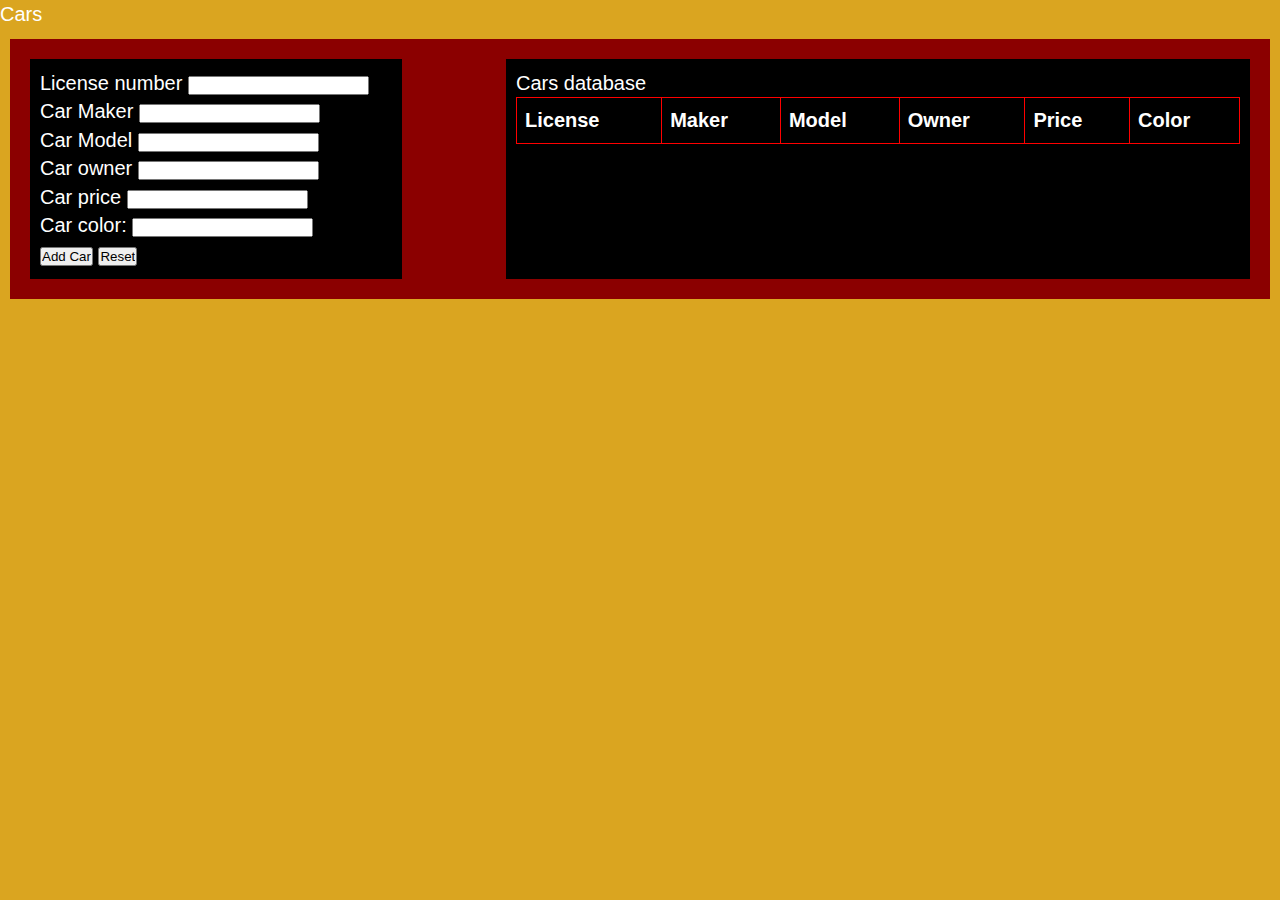
<file: Car database/index.html>
<!DOCTYPE html>
<html lang="en">
<head>
    <meta charset="UTF-8">
    <meta http-equiv="X-UA-Compatible" content="IE=edge">
    <meta name="viewport" content="width=device-width, initial-scale=1.0">
    <title>Document</title>
    <link rel="stylesheet" href="style.css">
</head>
<body>
<header>
    Cars
</header>

<main>
    <div class="container">

        <section class="left">
            <form id="car-form">
                <div>
                    <label for="license">License number</label>
                    <input type="number" id="license" name="fname">
                </div>
                
                <div>
                    <label for="maker">Car Maker</label>
                    <input type="text" id="maker" name="fname">
                </div>
                
                <div>
                    <label for="model">Car Model</label>
                    <input type="text" id="model" name="fname">
                </div>
                
                <div>
                    <label for="owner">Car owner</label>
                    <input type="text" id="owner" name="fname">
                </div>
                
                <div>
                    <label for="price">Car price</label>
                    <input type="number" id="price" name="fname">
                </div>
                
                <div>
                    <label for="color">Car color:</label>
                    <input type="text" id="color" name="fname">
                </div>
            </form>
            
            <div class="button">
                <input type="submit" value="Add Car" id="btn-submit">
                <input type="reset" id="btn-reset" value="Reset">
                </div>
            </section>
            
            <section class=" right" id="car-table">
                <p>Cars database</p>
                <table>
                    <tr>
                        <th>License</th>
                        <th>Maker</th>
                        <th>Model</th>
                        <th>Owner</th>
                        <th>Price</th>
                        <th>Color</th>
                    </tr>
                </table>
                </section>
                
            </div>
        
        </main>
        
        
      <script src="main.js"></script>
</body>
</html>
</file>
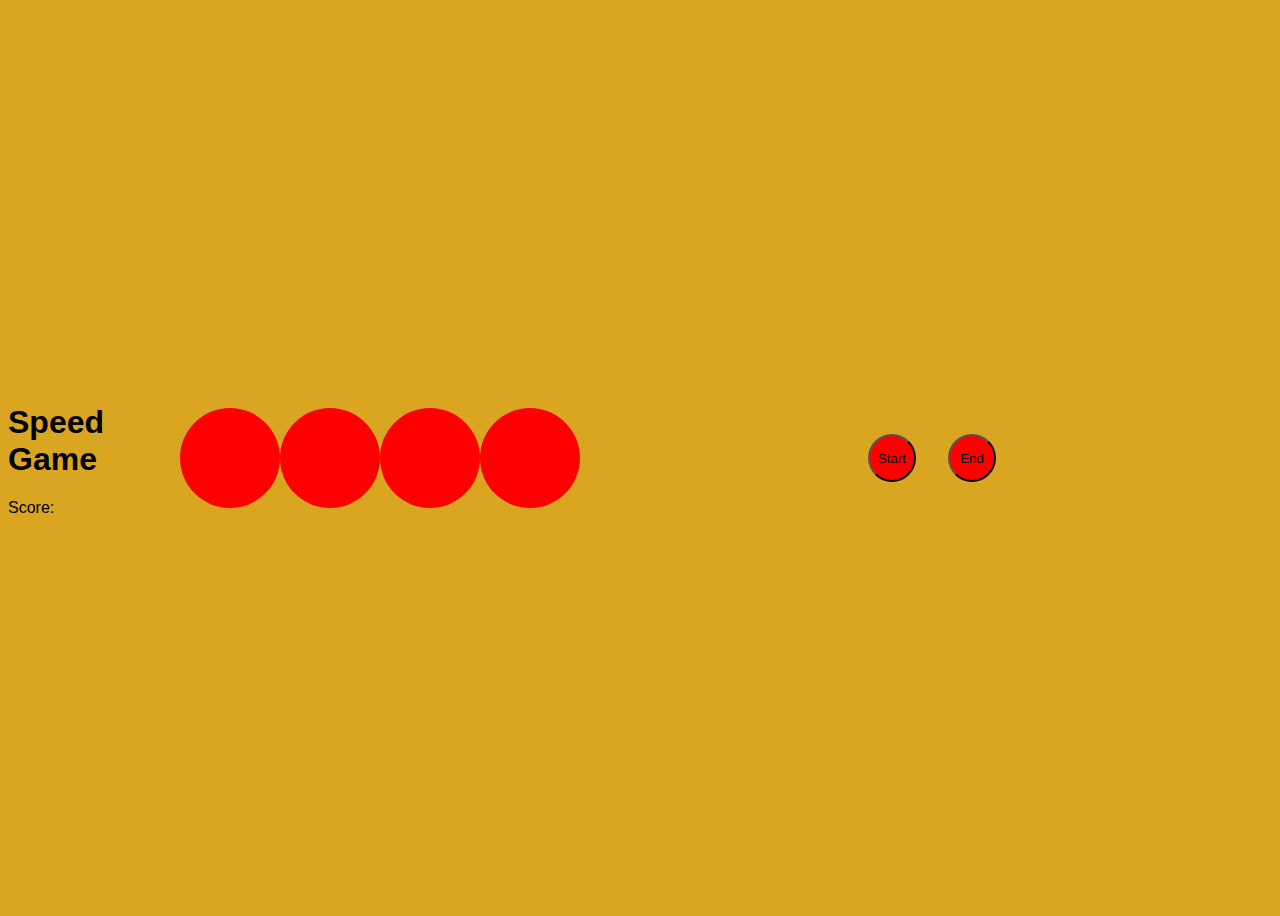
<file: Speedgame/index.html>
<!DOCTYPE html>
<html lang="en">
<head>
    <meta charset="UTF-8">
    <meta http-equiv="X-UA-Compatible" content="IE=edge">
    <meta name="viewport" content="width=device-width, initial-scale=1.0">
    <title>Document</title>
    <link rel="stylesheet" href="styles.css">
</head>
<body>
    <div>
        <h1>Speed Game</h1>
        <p>Score:<span id="score"></span></p>
    </div>

    <div class="circles">
        <div class="circle"></div>
        <div class="circle"></div>
        <div class="circle"></div>
        <div class="circle"></div>
    </div>
    <div class="buttons">
        <button id="start">Start</button>
        <button id="end">End</button>
    </div>
    <div class="overlay">
        <div class="modal">
            <p>game over</p>
            <p>your score was <span class="resultEnd"></span></p>
            <button id="close">close</button>
        </div>
    </div>

    <script src="main.js"></script>
</body>
</html>
</file>
<file: Car database/style.css>
* {
    box-sizing: border-box;
    padding: 0;
    margin: 0;

}

body {
    background-color: goldenrod;
    color: #ffffff;
    font-family: "Helvetica Neue", Helvetica, Arial, sans-serif;
    font-size: 20px;
    line-height: 1.42857143;
    margin: 0;

}

table {
    border-collapse: collapse;
    width: 100%;
  }
  
  th, td,tr {
    text-align: left;
    padding: 8px;
    border: 1px solid red;
  }
  
  td:nth-child(even) {
    border: 1px solid #dddddd;
    
  }

  .container {
    display: flex;
    justify-content: space-between;
    background-color: darkred;
    margin: 10vw 2vw;
    flex: 1;
    padding: 10px;
    margin: 10px;
  }






section.left {
    background-color: black;
    color: white;
    padding: 10px;
    margin: 10px;
    width: 30%;
}

section.right {
    background-color: black;
    color: white;
    padding: 10px;
    margin: 10px;
    width: 60%;
}
</file>
<file: Speedgame/styles.css>
* {
    margin: 1;
    padding: 2;
    box-sizing: border-box;
}

body {
    font-family: 'Roboto', sans-serif;
    background-color: goldenrod;
    display: flex;
    justify-content: center;
    align-items: center;
    height: 100vh;
    max-width: 1200px;

}

.container {
    display: flex;
    flex-direction: row;
    justify-content: center;
    align-items: center;
    height: 100vh;
    width: 100vw;
}

.circles {
    display: flex;
    flex-direction: row;
    justify-content: center;
    align-items: center;
    height: 100vh;
    width: 100vw;
}

.circle {
    width: 100px;
    height: 100px;
    border-radius: 50%;
    background-color: red;
    pointer-events: none;
}

.buttons {
    display: flex;
    flex-direction: row;
    justify-content: center;
    align-items: center;
    height: 100vh;
    width: 100vw;
}

button {
    width: 3rem;
    height: 3rem;
    border-radius: 50%;
    background-color: red;
    margin: 1rem;
}

.modal {
    background-color: aliceblue;
    border-radius: 10px;
    position: relative;
    color: black;
}

.modal button {
    position: absolute;
    top: 0;
    right: 0;
    margin: 0;
    /* background-color: transparent; */
}

.overlay {
    background-color: rgba(0, 0, 0, 0.5);
    position: fixed;
    top: 0;
    left: 0;
    width: 100vw;
    height: 100vh;
    display: flex;
    justify-content: center;
    align-items: center;
    visibility: hidden;
}

.circle.active {
    background-color: green;
    background-image: url('./download.jpeg');
    background-size: cover;

}

.hidden {
    visibility: hidden;
}
</file>
